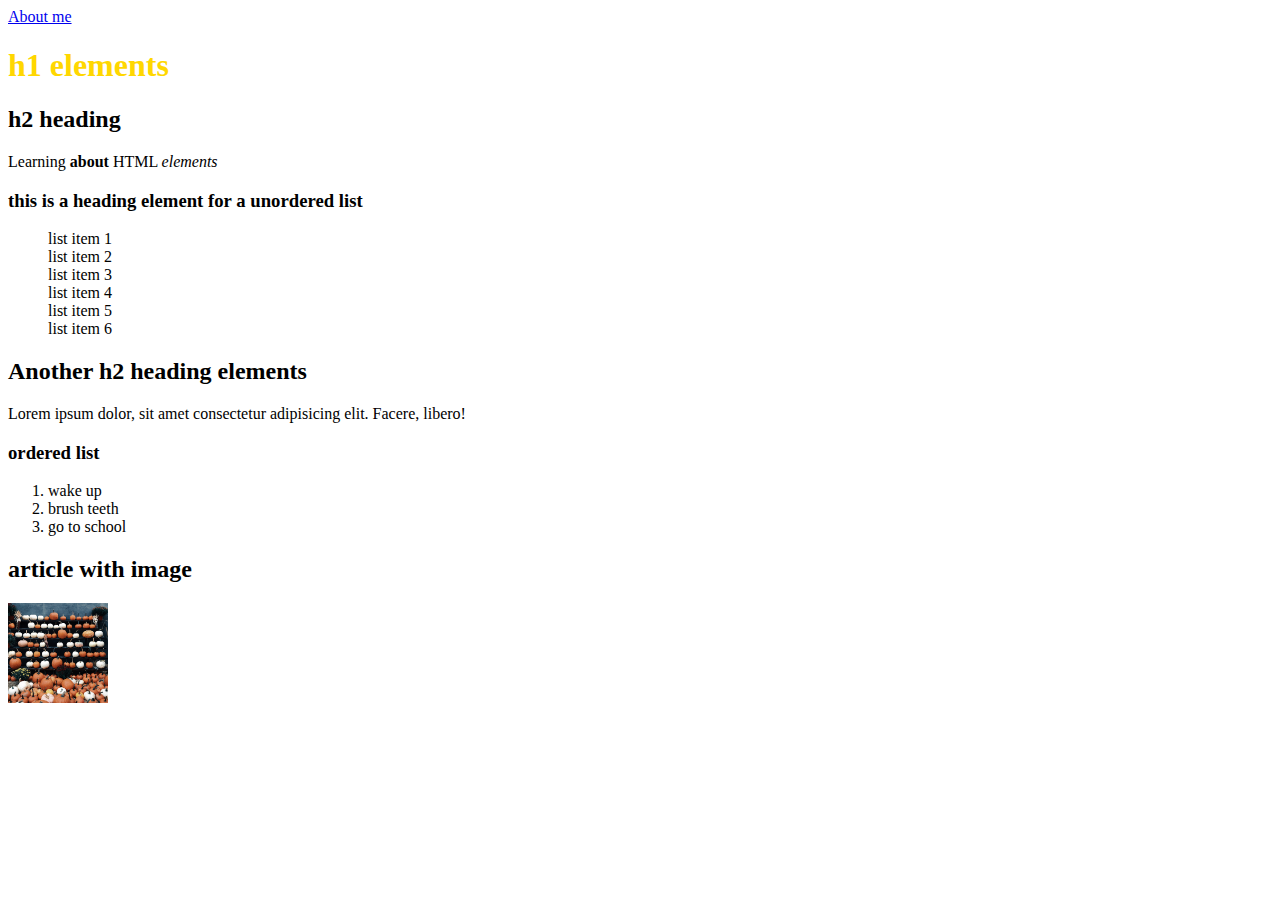
<file: index.html>
<!DOCTYPE html>
<html lang="en">
  <head>
    <meta charset="UTF-8" />
    <meta name="viewport" content="width=device-width, initial-scale=1.0" />
    <title>HTML elements</title>
    <link rel="stylesheet" href="css/style.css" />
  </head>
  <body>
    <nav>
      <a href="about.html">About me</a>
    </nav>
    <div class="container">
      <h1>h1 elements</h1>
      <article id="first-article">
        <h2>h2 heading</h2>
        <p>Learning <strong>about</strong> HTML <em>elements</em></p>

        <h3>this is a heading element for a unordered list</h3>
        <ul>
          <li>list item 1</li>
          <li>list item 2</li>
          <li>list item 3</li>
          <li>list item 4</li>
          <li>list item 5</li>
          <li>list item 6</li>
        </ul>
      </article>
      <article id="second-article">
        <h2>Another h2 heading elements</h2>
        <p>
          Lorem ipsum dolor, sit amet consectetur adipisicing elit. Facere,
          libero!
        </p>

        <h3>ordered list</h3>
        <ol>
          <li>wake up</li>
          <li>brush teeth</li>
          <li>go to school</li>
        </ol>
      </article>
      <article id="third-article">
        <h2>article with image</h2>
        <img src="images/pumpkins.jpg" alt="for screen readers" />
      </article>
    </div>
  </body>
</html>
</file>
<file: css/style.css>
h1{
    color: gold;
}

p{
    /* font-weight: bold; */
}

ul{
    list-style: none;
}
img {
    width: 100px;
    height: 100px;
    object-fit: cover;
}
</file>
